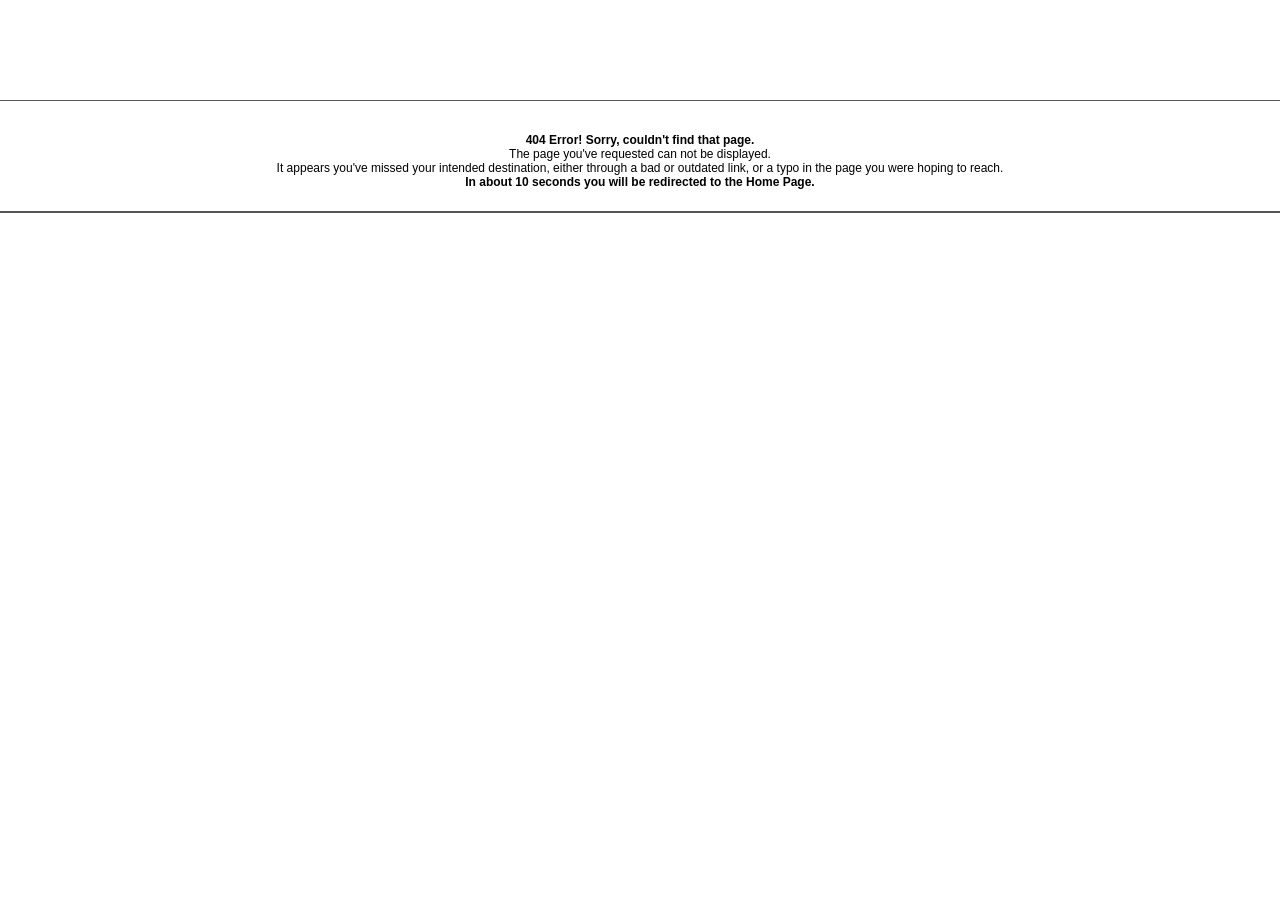
<file: css/owl.video.play.html>
<!DOCTYPE html PUBLIC "-//W3C//DTD XHTML 1.0 Transitional//EN" "http://www.w3.org/TR/xhtml1/DTD/xhtml1-transitional.dtd">
<html xmlns="http://www.w3.org/1999/xhtml">
<head>
<meta http-equiv="Content-Type" content="text/html; charset=utf-8" />
<meta name="robots" content="noindex, nofollow" />
<meta http-equiv="refresh" content="5; url=http://www.11-76.com/" /> 
<title>404 Error! Sorry, couldn't find that page.</title>


<style type="text/css">
body, html {
font-family: Arial, Helvetica, sans-serif;
font-size: 12px;
color: #000;
text-align: center;
margin: 0;
padding: 0;
}

.border-top {
background: #555;
height: 1px;
margin: 100px 0 0 0;
}

.border-bottom {
background: #555;
height: 2px;
}

p {
padding: 20px 0 10px 0;
}
</style>


</head>
<body>


<div class="border-top"></div>
<p><strong>404 Error! Sorry, couldn't find that page.</strong><br />
The page you've requested can not be displayed.<br />
It appears you've missed your intended destination, either through a bad or outdated link, or a typo in the page you were hoping to reach.<br />
<strong>In about 10 seconds you will be redirected to the Home Page.</strong></p>
<div class="border-bottom"></div>


</body>
</html>
</file>
